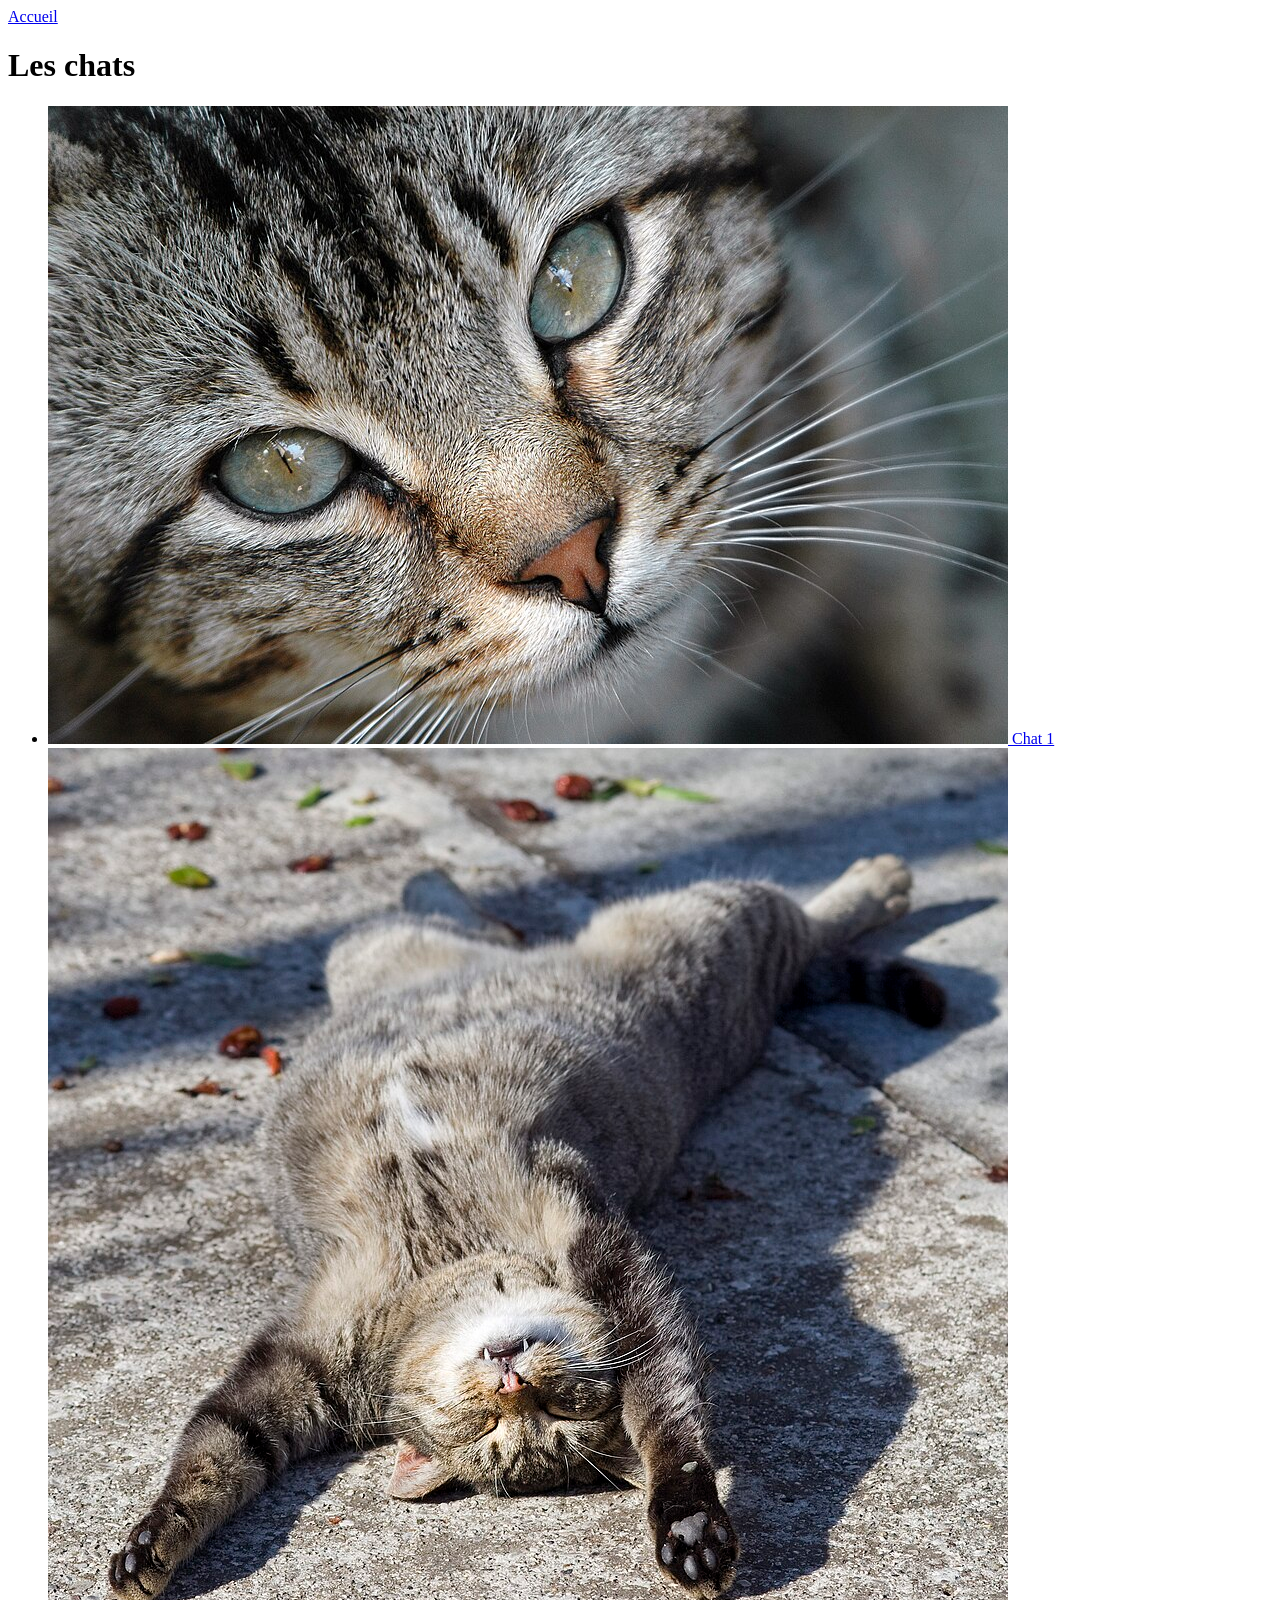
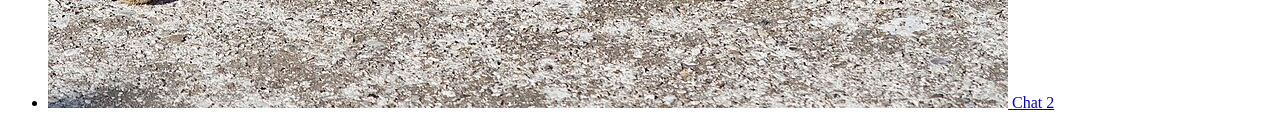
<file: cats/cats-index.html>
<!DOCTYPE html>
<html lang="fr">
<head>
  <meta charset="UTF-8">
  <meta name="viewport" content="width=device-width, initial-scale=1.0">
  <title>Les chats</title>
</head>
<body>
  <header>
    <a href="../index.html">Accueil</a>
  </header>
  <main>
    <h1>Les chats</h1>
    <ul>
      <li>
        <a href="chat1.html">
          <img src="../public/img/chat1.jpg" alt="Voir la fiche de Chat 1">
          Chat 1
        </a>
      </li>
      <li>
        <a href="chat2.html">
          <img src="../public/img/chat2.jpg" alt="Voir la fiche de Chat 2">
          Chat 2
        </a>
      </li>
    </ul>
  </main>
</body>
</html>
</file>
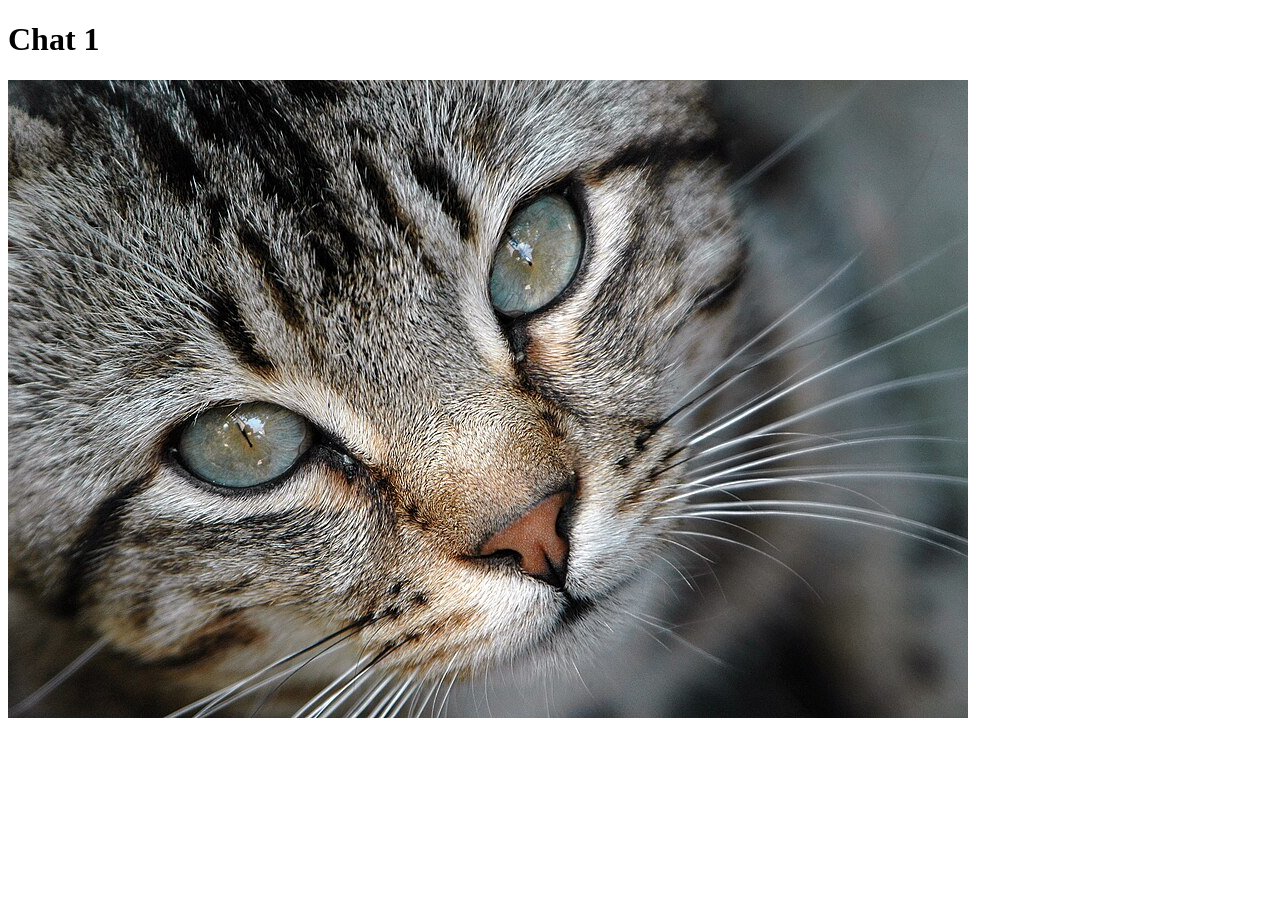
<file: cats/chat1.html>
<!DOCTYPE html>
<html lang="en">
<head>
    <meta charset="UTF-8">
    <meta name="viewport" content="width=device-width, initial-scale=1.0">
    <title>Document</title>
</head>
<body>
    <h1>Chat 1</h1>
    <img src="../public/img/chat1.jpg" alt="Chat 1">
</body>
</html>
</file>
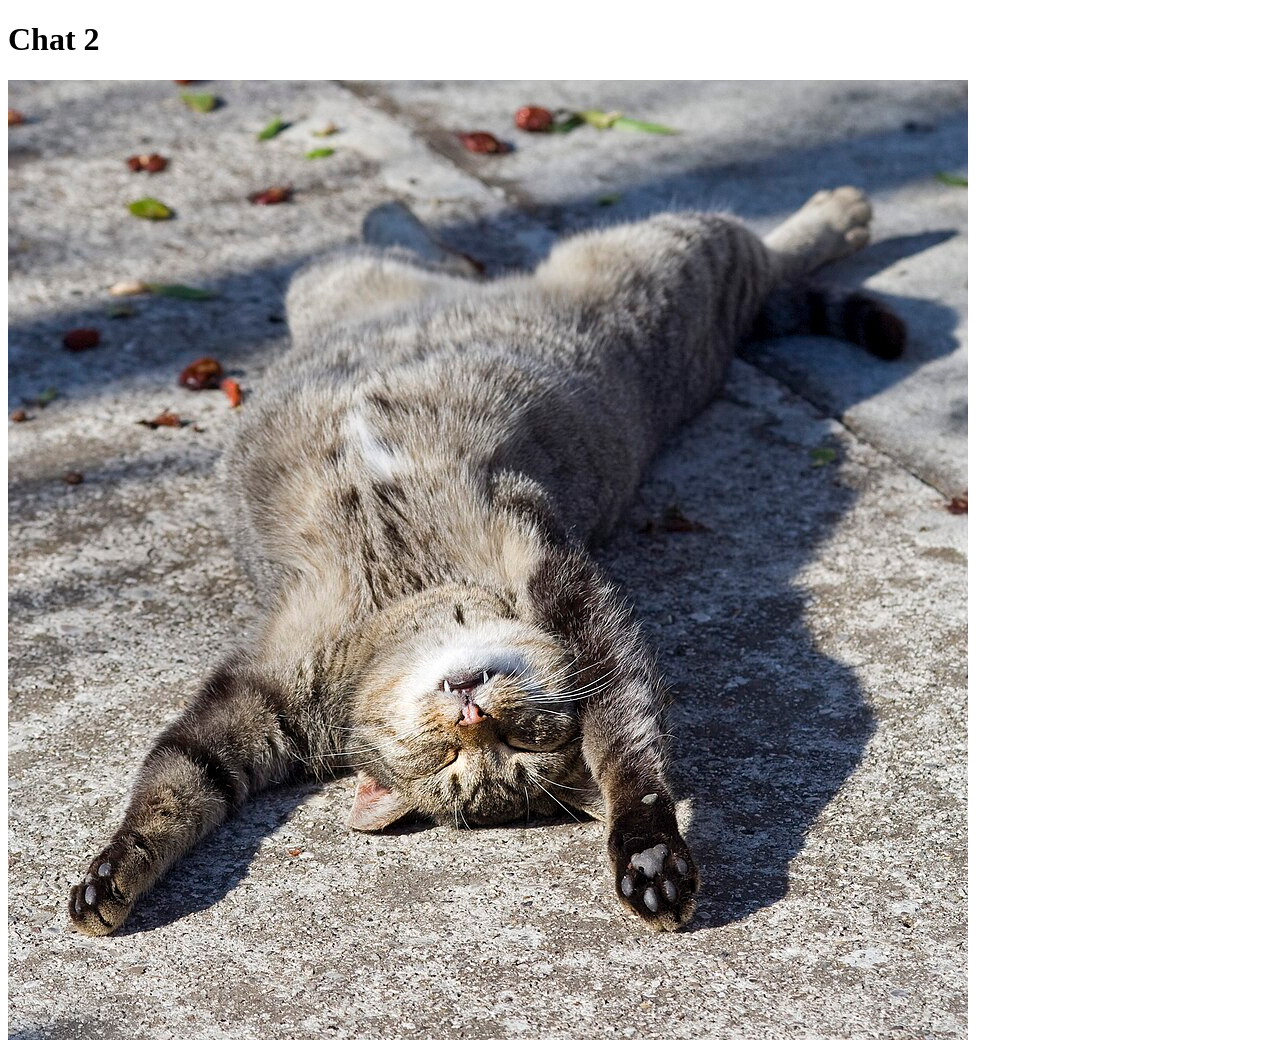
<file: cats/chat2.html>
<!DOCTYPE html>
<html lang="en">
<head>
    <meta charset="UTF-8">
    <meta name="viewport" content="width=device-width, initial-scale=1.0">
    <title>Document</title>
</head>
<body>
    <h1>Chat 2</h1>
    <img src="../public/img/chat2.jpg" alt="Chat 2">
</body>
</html>
</file>
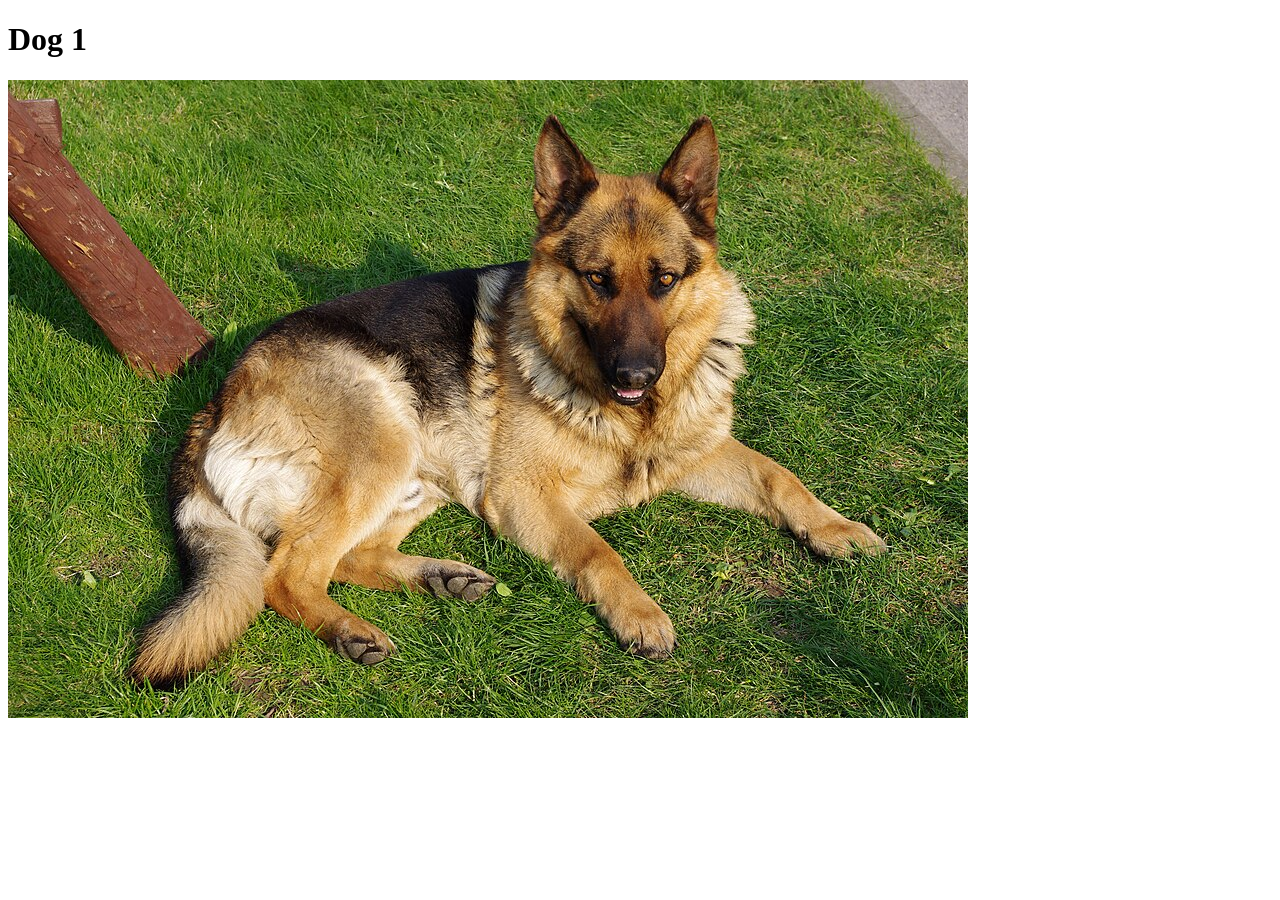
<file: dogs/dog1.html>
<!DOCTYPE html>
<html lang="en">
<head>
    <meta charset="UTF-8">
    <meta name="viewport" content="width=device-width, initial-scale=1.0">
    <title>Document</title>
</head>
<body>
    <h1>Dog 1</h1>
    <img src="../public/img/chien1.jpg" alt="Dog 1">
</body>
</html>
</file>
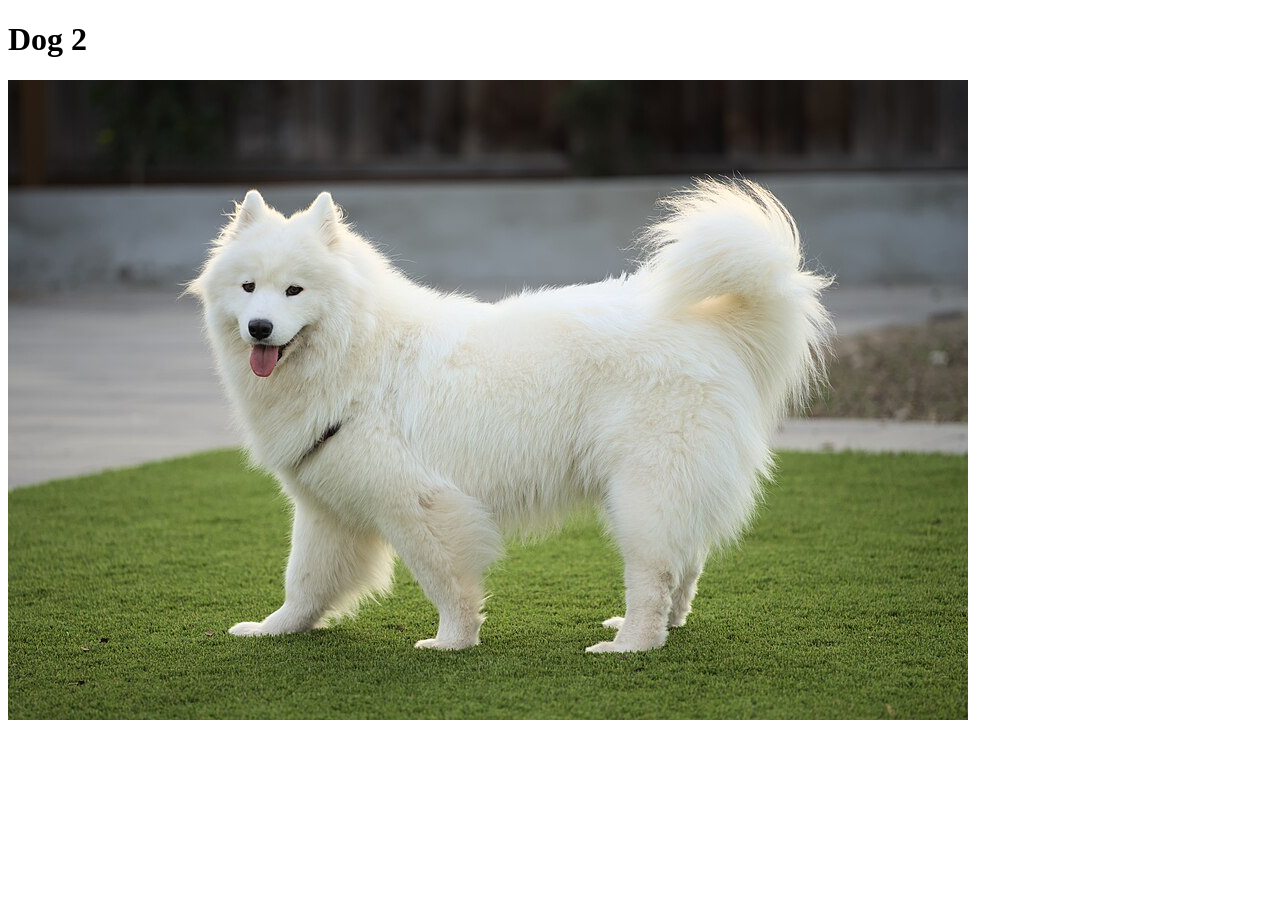
<file: dogs/dog2.html>
<!DOCTYPE html>
<html lang="en">
<head>
    <meta charset="UTF-8">
    <meta name="viewport" content="width=device-width, initial-scale=1.0">
    <title>Document</title>
</head>
<body>
    <h1>Dog 2</h1>
    <img src="../public/img/chien2.jpg" alt="Dog 2">
</body>
</html>
</file>
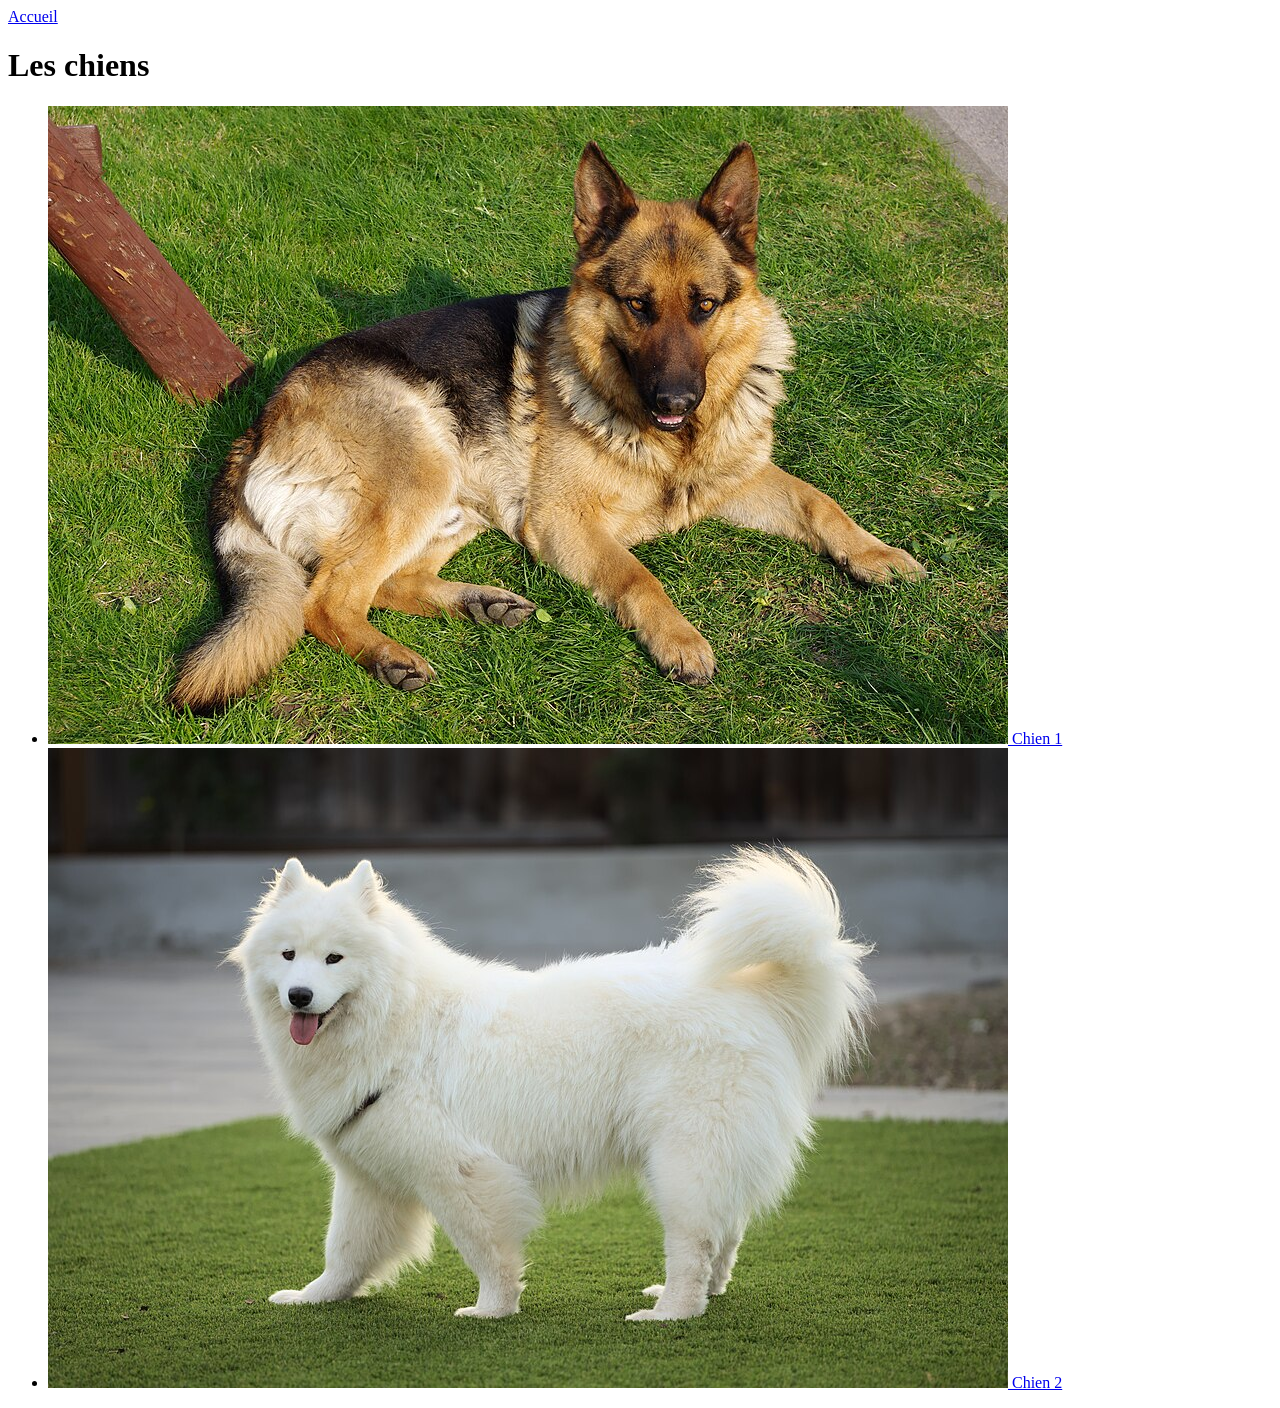
<file: dogs/dogs-index.html>
<!DOCTYPE html>
<html lang="fr">
<head>
<meta charset="UTF-8">
<meta name="viewport" content="width=device-width, initial-scale=1.0">
<title>Les chiens</title>
</head>
<body>
<header>
    <a href="../index.html">Accueil</a>
</header>
<main>
    <h1>Les chiens</h1>
    <ul>
    <li>
        <a href="dog1.html">
        <img src="../public/img/chien1.jpg" alt="Voir la fiche de Chien 1">
        Chien 1
        </a>
    </li>
    <li>
        <a href="dog2.html">
        <img src="../public/img/chien2.jpg" alt="Voir la fiche de Chien 2">
        Chien 2
        </a>
    </li>
    </ul>
</main>
</body>
</html>
</file>
